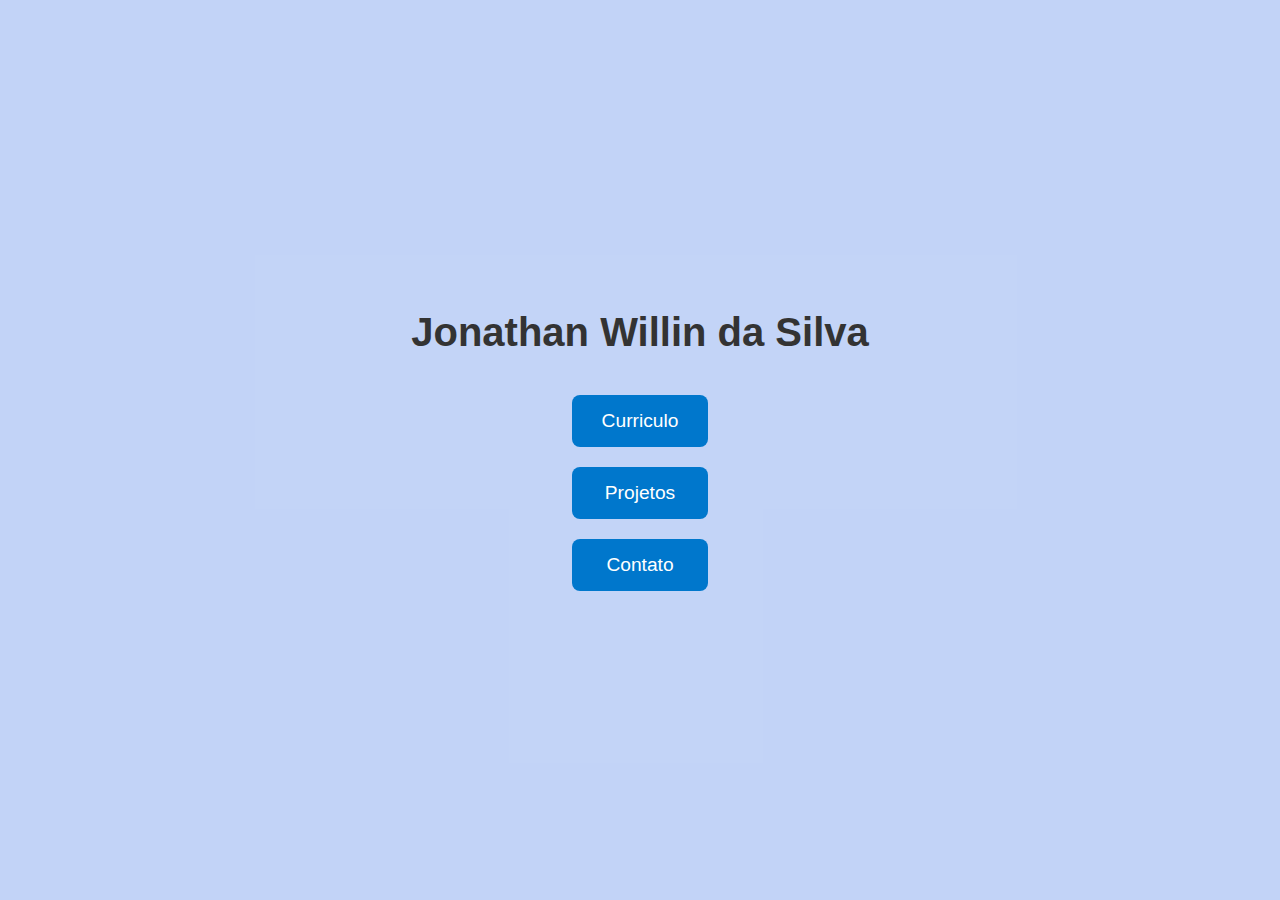
<file: index.html>
<!DOCTYPE html>
<html lang="pt-br">
<head>
    <meta charset="UTF-8">
    <meta name="viewport" content="width=device-width, initial-scale=1.0">
    <title>Jonathan Willin</title>
    <link rel="stylesheet" href="./css/styles.css">
</head>
<body>
    <main class="container">
        <h1>Jonathan Willin da Silva</h1>
        <div class="menu">
          <a href="paginas/curriculo.html" class="botao">Curriculo</a>
          <a href="paginas/projetos.html" class="botao">Projetos</a>
          <a href="paginas/contato.html" class="botao">Contato</a>
        </div>
      </main>
</body>
</html>
</file>
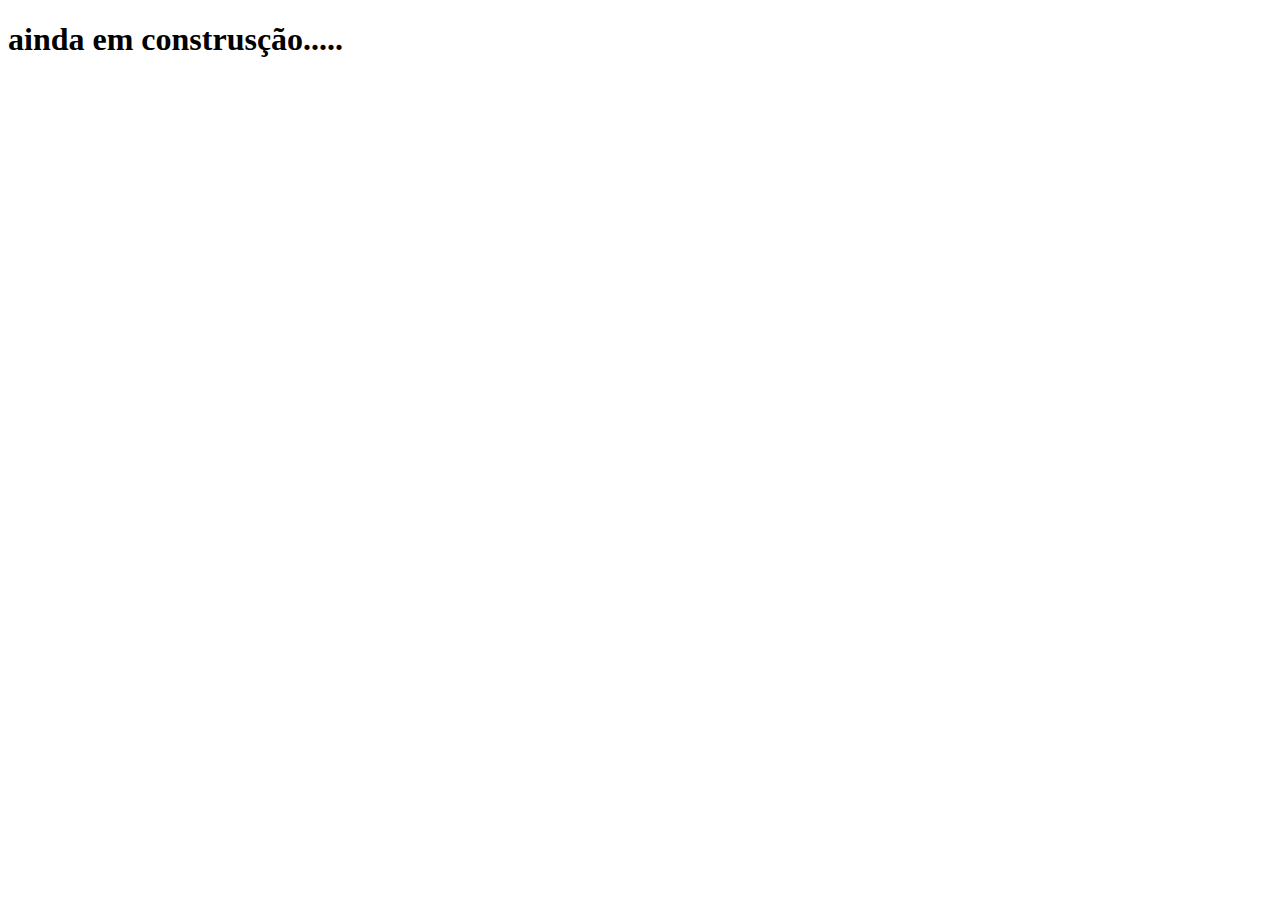
<file: paginas/contato.html>
<!DOCTYPE html>
<html lang="en">
<head>
    <meta charset="UTF-8">
    <meta name="viewport" content="width=device-width, initial-scale=1.0">
    <title>contato</title>
</head>
<body>
    <h1>ainda em construsção.....</h1>
</body>
</html>
</file>
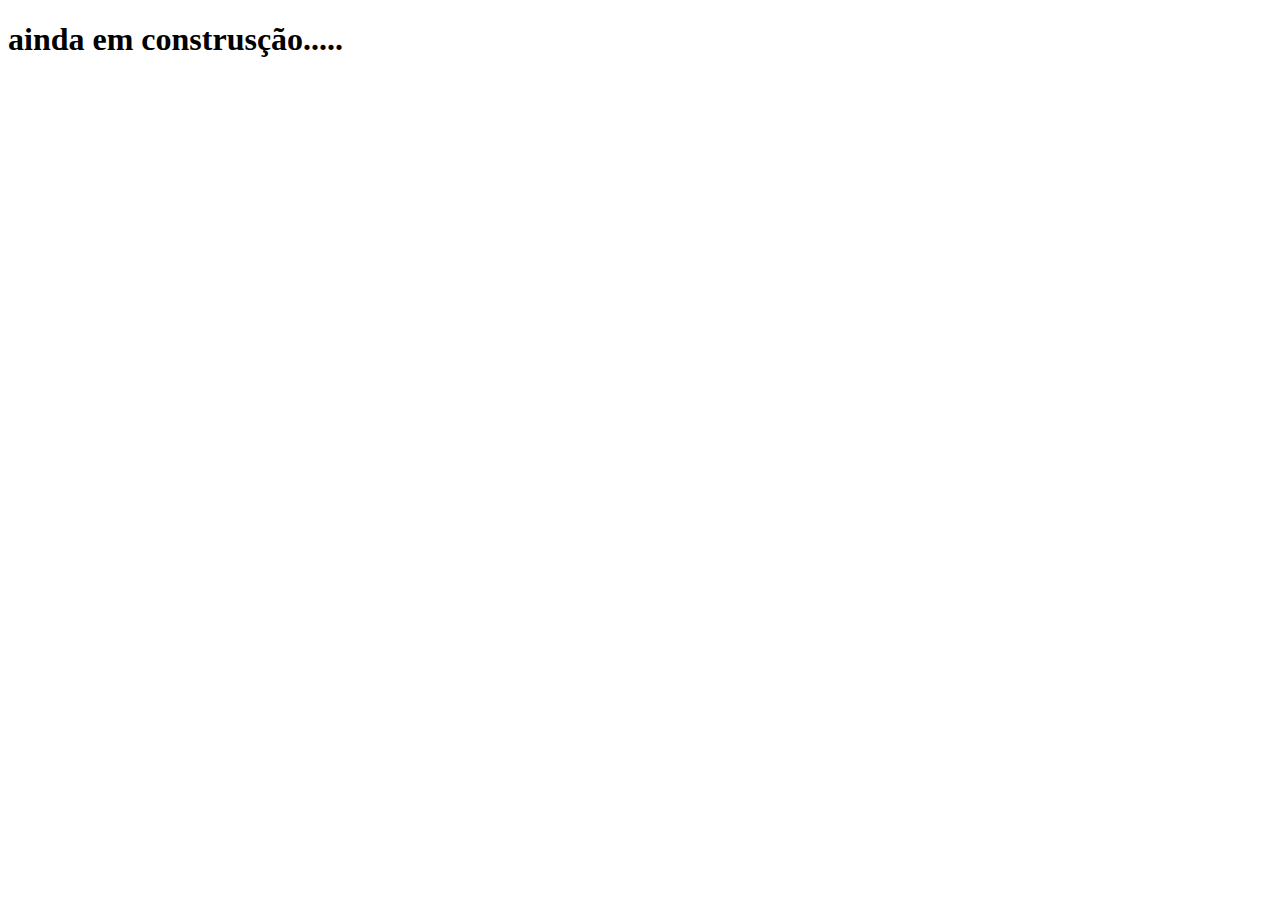
<file: paginas/projetos.html>
<!DOCTYPE html>
<html lang="en">
<head>
    <meta charset="UTF-8">
    <meta name="viewport" content="width=device-width, initial-scale=1.0">
    <title>projetos</title>
</head>
<body>
    <h1>ainda em construsção.....</h1>
</body>
</html>
</file>
<file: css/styles.css>
* {
    margin: 0;
    padding: 0;
    box-sizing: border-box;
  }
  
  body, html {
    height: 100%;
    font-family: Arial, sans-serif;
    background: #044ae021;
  }
  
 
  .container {
    height: 100vh;
    display: flex;
    flex-direction: column;
    justify-content: center;
    align-items: center;
  }
  
 
  h1 {
    margin-bottom: 40px;
    font-size: 2.5rem;
    color: #333;
  }
  

  .menu {
    display: flex;
    flex-direction: column;
    gap: 20px;
  }
  
  .botao {
    text-decoration: none;
    background-color: #0077cc;
    color: white;
    padding: 15px 30px;
    border-radius: 8px;
    font-size: 1.2rem;
    text-align: center;
    transition: background 0.3s ease;
  }
  
  .botao:hover {
    background-color: #323948;
  }
</file>
